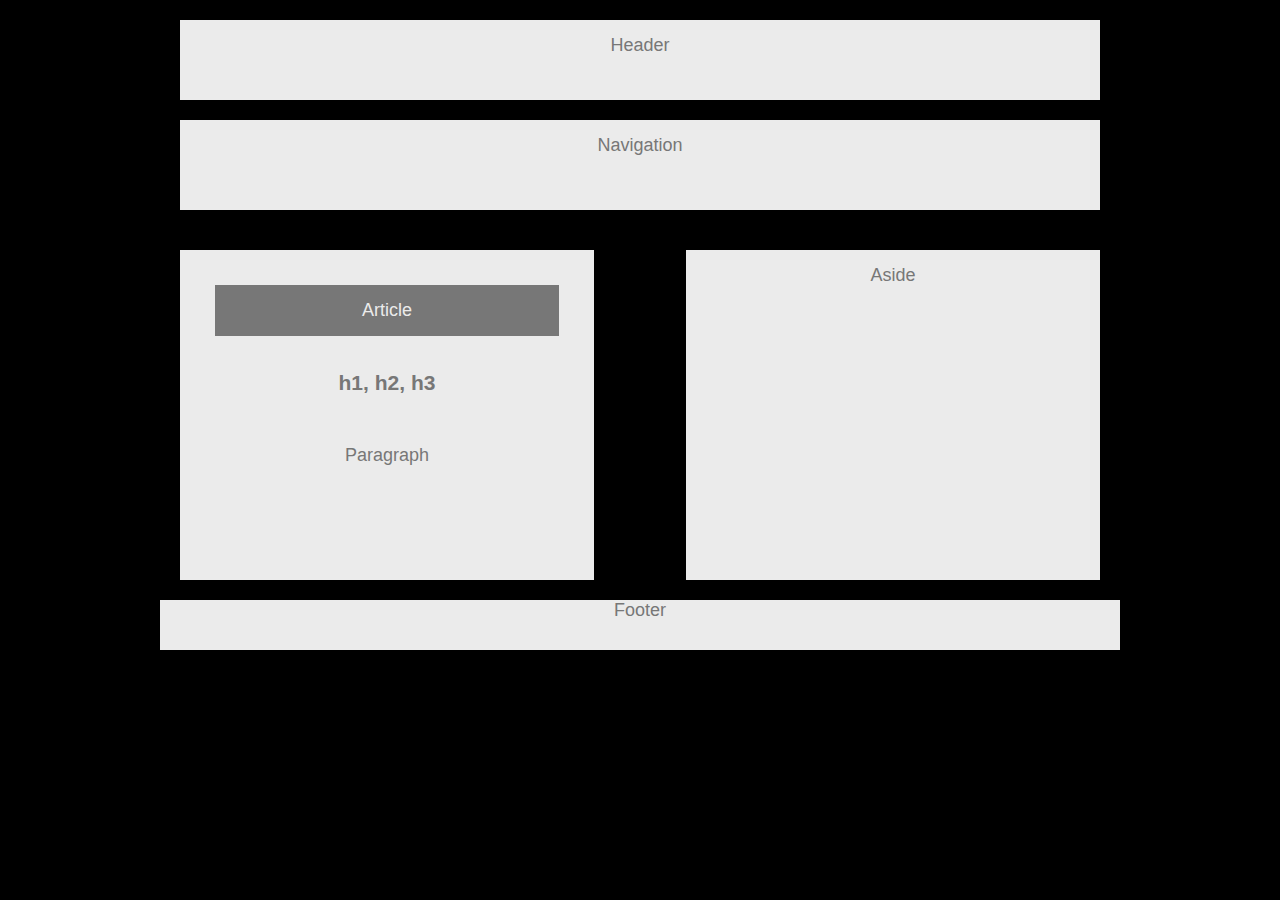
<file: index.html>
<!DOCTYPE html>
<html>

<head>
    <meta charset="UTF-8 /">
    <link rel="stylesheet" type="text/css" href="style.css">
    <title>Wireframing</title>
</head>

<body>

    <header>
        Header
    </header>


    <nav>
        Navigation
    </nav>

    <div class="clearfix">

        <section>
            <article>
                Article
            </article>

            <h3>
                h1, h2, h3
            </h3>

            <p>
                Paragraph
            </p>
        </section>

        <aside>
            Aside
        </aside>
    </div>
    <footer>
        Footer
    </footer>








</body>

</html>
</file>
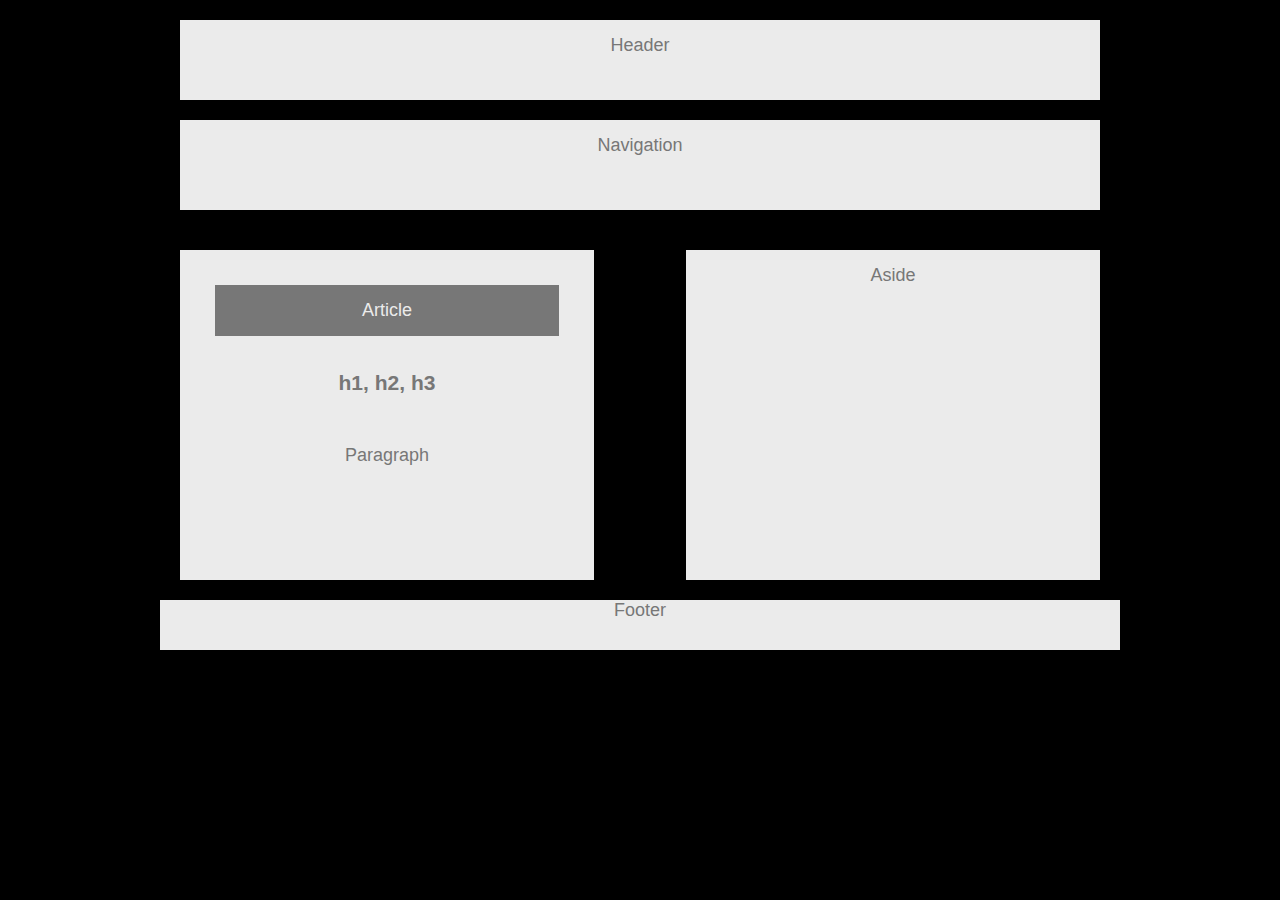
<file: wireframe.html>
<!DOCTYPE html>
<html>

<head>
    <meta charset="UTF-8 /">
    <link rel="stylesheet" type="text/css" href="style.css">
    <title>Wireframing</title>
</head>

<body>

    <header>
        Header
    </header>


    <nav>
        Navigation
    </nav>

    <div class="clearfix">

        <section>
            <article>
                Article
            </article>

            <h3>
                h1, h2, h3
            </h3>

            <p>
                Paragraph
            </p>
        </section>

        <aside>
            Aside
        </aside>
    </div>
    <footer>
        Footer
    </footer>








</body>

</html>
</file>
<file: style.css>
body {
    font-family: Arial, Helvetica, sans-serif;
    color: #777;
    background: black;
    width: 960px;
    font-size: 18px;
    margin: 0 auto;
}

header {
    background: #ebebeb;
    height: 50px;
    border: 10px red;
    padding: 15px;
    margin: 20px;
    text-align: center;
}

nav {
    background: #ebebeb;
    height: 60px;
    border: 10px red;
    padding: 15px;
    margin: 20px;
    text-align: center;


}

div {

}

section{
    background: #ebebeb;
    height: 300px;
    border: 10px red;
    padding: 15px;
    margin: 20px;
    float: left;
    width: 40%;
    text-align: center;


}

h3 {
    color: #777;
    background: #ebebeb;
    border: 10px red;
    padding: 15px;
    margin: 20px;
    text-align: center;


}

aside {
    background: #ebebeb;
    height: 300px;
    border: 10px red;
    padding: 15px;
    margin: 20px;
    float: right;
    width: 40%;
    text-align: center;

}

article {
    color: #ebebeb;
    background: #777;
    border: 10px red;
    padding: 15px;
    margin: 20px;
    text-align: center;
}

p {
    color: #777;
    background: #ebebeb;
    border: 10px red;
    padding: 15px;
    margin: 20px;
    text-align: center;
}

footer {
    background: #ebebeb;
    clear: both;
    height: 50px;
    text-align: center;
}
</file>
